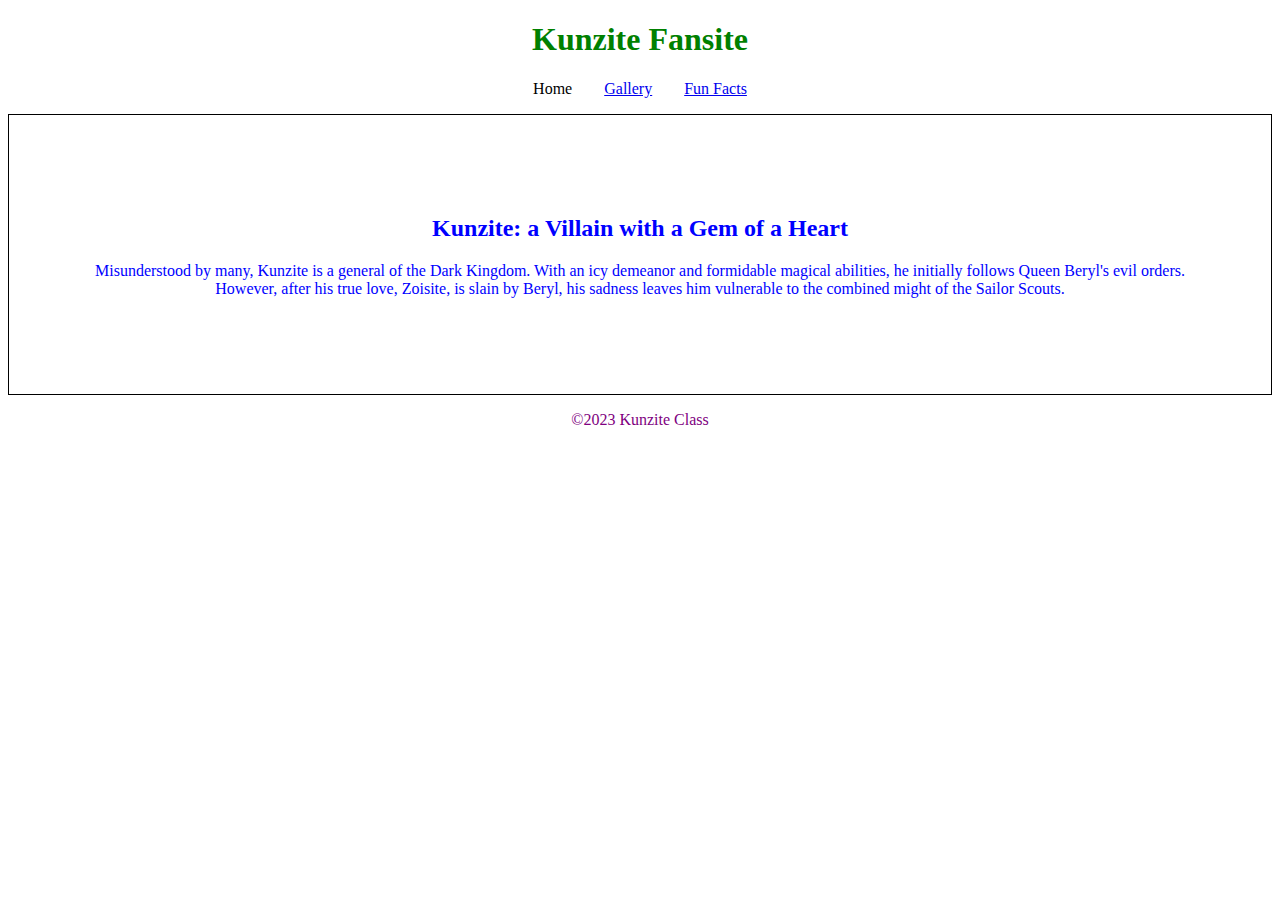
<file: index.html>
<!DOCTYPE html>
<html lang="en">
  <head>
    <meta charset="UTF-8" />
    <meta http-equiv="X-UA-Compatible" content="IE=edge" />
    <meta name="viewport" content="width=device-width, initial-scale=1.0" />
    <title>Kunzite Fansite</title>
    <link rel="stylesheet" href="./styles/style.css" />
  </head>

  <body>
    <header>
      <h1>Kunzite Fansite</h1>
      <nav>
        <ul id="navlinks">
          <li>Home</li>
          <li><a href="pages/gallery.html">Gallery</a></li>
          <li><a href="pages/facts.html">Fun Facts</a></li>
        </ul>
      </nav>
    </header>
    <main>
      <section class="short-summary">
        <h2>Kunzite: a Villain with a Gem of a Heart</h2>
        <p>
          Misunderstood by many, Kunzite is a general of the Dark Kingdom. With
          an icy demeanor and formidable magical abilities, he initially follows
          Queen Beryl's evil orders. However, after his true love, Zoisite, is
          slain by Beryl, his sadness leaves him vulnerable to the combined
          might of the Sailor Scouts.
        </p>
      </section>
    </main>
    <footer>&copy;2023 Kunzite Class</footer>
  </body>
</html>
</file>
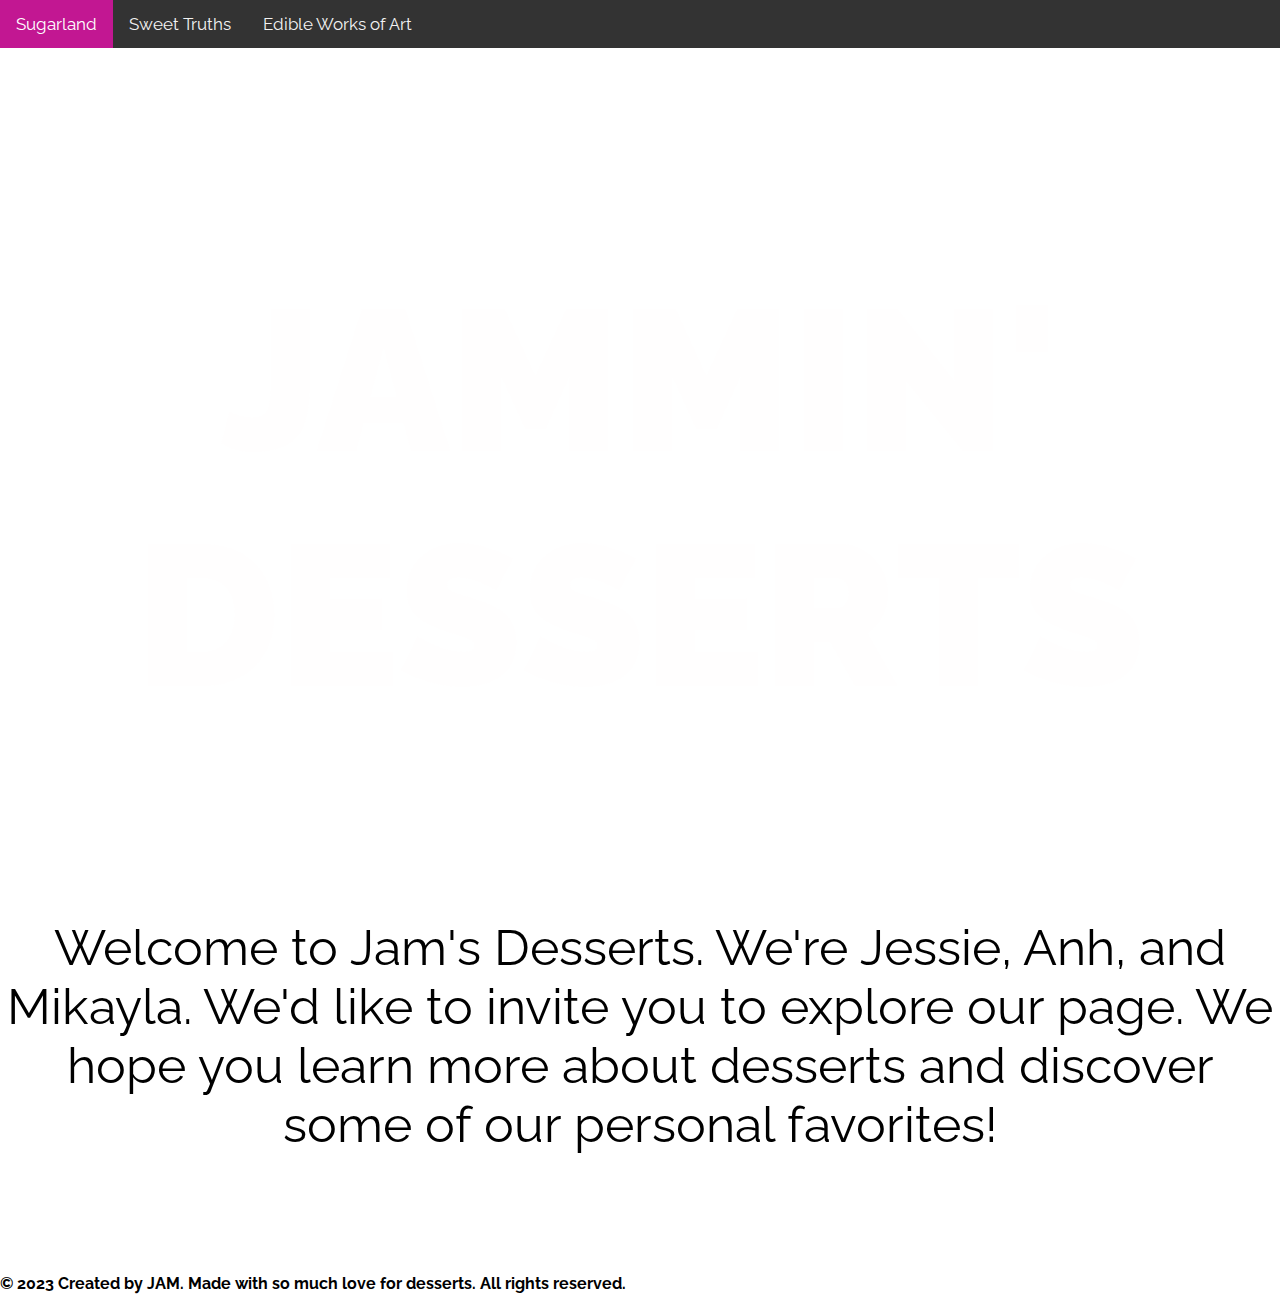
<file: pages/index.html>
<!DOCTYPE html>
<html lang="en">
<head>
  <meta charset="UTF-8">
  <meta http-equiv="X-UA-Compatible" content="IE=edge">
  <meta name="viewport" content="width=device-width, initial-scale=1.0">
  <link rel="icon" href="https://img.freepik.com/free-vector/cupcake-with-pink-cream-top_1308-97089.jpg">
  <link href="./style/style.css" rel="common stylesheet">
  <link href="./style/index.css" rel="index stylesheet">
  <title>Jammin' Desserts</title>
  <link href="https://fonts.googleapis.com/css?family=Raleway:900" rel="stylesheet">
</head>

<body>
  <header>
    <div>
      <nav class="topnav">
        <a class="active" href="/pages/index.html">Sugarland</a>
        <a href="facts.html">Sweet Truths</a>
        <a href="gallery.html">Edible Works of Art</a>
      </nav>
    </div>
  </header> 

  <main>
    <section>
      <div class="text-container">
        <h1>Jammin' Desserts</h1> 
      </div>
    </section>
  
    <div>
      <p class="center">
        Welcome to Jam's Desserts.
        We're Jessie, Anh, and Mikayla. We'd like to invite you to explore our page. We hope you learn more about 
        desserts and discover some of our personal favorites! 
      </p>
    </div>
  </main>

  <footer>
    <section class="footer_text">
        <h4>&copy; 2023 Created by JAM. Made with so much love for desserts. All rights reserved.</h4>
    </section>
  </footer>
</body>


</html>
</file>
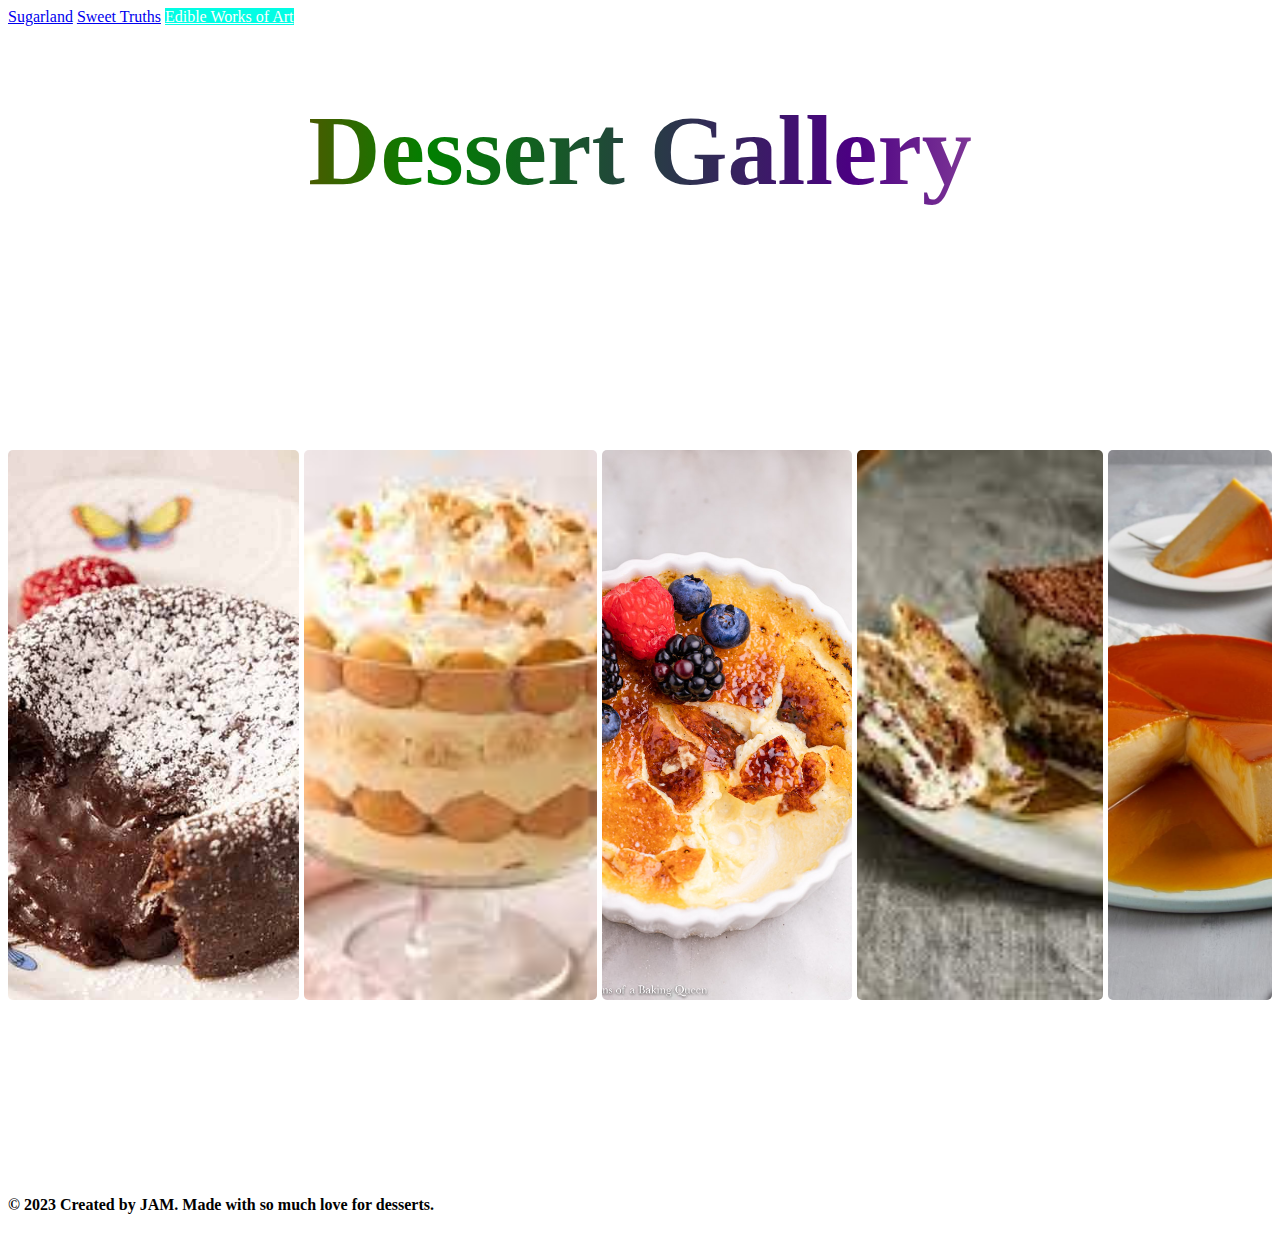
<file: pages/gallery.html>
<!DOCTYPE html>
<html lang="en">

<head>
  <title>Gallery</title>
  <meta charset="UTF-8">
  <meta http-equiv="X-UA-Compatible" content="IE=edge">
  <meta name="viewport" content="width=device-width, initial-scale=1.0">
  <link rel="common stylesheet" href="../stylesheets/style.css">
  <link rel="stylesheet" href="../stylesheets/gallery.css">
</head>

<body>
  <header>
    <nav class="topnav">
      <a href="../pages/index.html">Sugarland</a>
      <a href="../pages/facts.html">Sweet Truths</a>
      <a class="active" href="../pages/gallery.html">Edible Works of Art</a>
    </nav>
    <h1 class="heading-text">Dessert Gallery
    </h1>
  </header>

  <main> 
    <div class="container">
      <ul class="image-gallery">
        <li>
          <img src="../images/chocolate_lava_cake.jpeg" alt="chocolate lava cake">
          <div class="overlay"><span>Also known as molten chocolate cake, chocolate lava cake consists of a chocolate cake with a liquid center that slowly spills out when cut into. It can be enjoyed by itself or with fresh fruit. It's Anh's favorite dessert.</span></div>
        </li>
        <li>
          <img src="../images/banana_pudding.jpeg" alt="banana pudding">
          <div class="overlay"><span>Banana pudding consists of layers of sweet vanilla-flavored custard, vanilla wafers and/or ladyfingers and sliced fresh bananas placed in a dish and typically topped with whipped cream or meringue. It's Mikayla's favorite dessert.</span></div>
        </li>
        <li>
          <img id="middle-photo" src="../images/creme_brulee.jpeg" alt="creme brulee">
          <div id="middle-text" class="overlay"><span>Crème brûlée is a rich custard topped with caramelized sugar. The caramelized sugar tends to warm the top while leaving the center cool. It can be enjoyed with fresh fruit such as blueberries and strawberries. It's JAM's favorite dessert.</span></div>
        </li>
        <li>
          <img src="../images/tiramisu.jpeg" alt="tiramisu">
          <div class="overlay"><span>Tiramisu is Italian dessert made of ladyfingers dipped in coffee, layered with a whipped mixture of eggs, sugar, and mascarpone cheese, flavoured with cocoa. It's Jessie's favorite dessert. </span></div>
        </li>
        <li>
          <img src="../images/flan.jpeg" alt="flan">
          <div id="last-text" class="overlay"><span>Flan is a custard dessert with a layer of caramel sauce. It's traditionally eaten by itself, but other variations include being served with black coffee poured on top or mixed with other flavors such as pandan juice or coconut milk. It's Anh's favorite dessert again.</span></div>
        </li>
      </ul>
    </div>

  </main>

  <footer>
    <section class="footer_text">
      <h4>&copy; 2023 Created by JAM. Made with so much love for desserts.</h4>
    </section>
  </footer>
</body>
</html>
</file>
<file: styles/style.css>
header {
  text-align: center;
}

h1 {
  font-family: fantasy;
  color: green;
}

footer {
  text-align: center;
  color: purple;
  margin-top: 1em;
}

#navlinks {
  padding: 0;
}

#navlinks li {
  display: inline;
  margin: 14px;
}

.short-summary {
  border: 1px solid black;
  color: blue;
  padding: 5em;
  text-align: center;
}
</file>
<file: pages/style/style.css>
.topnav {
    background-color: #333;
    overflow: hidden;
}

/* Style the links inside the navigation bar */
.topnav a {
float: left;
color: #f2f2f2;
text-align: center;
padding: 14px 16px;
text-decoration: none;
font-size: 17px;
}

/* Change the color of links on hover */
.topnav a:hover {
background-color: #ddd;
color: black;
}

/* Add a color to the active/current link */
.topnav a.active {
background-color: #c21792;
color: white;
}

/* Right-aligned section inside the top navigation */
.topnav-right {
float: right;
}
</file>
<file: pages/style/index.css>
.topnav {
    background-color: #333;
    overflow: hidden;
}

/* Style the links inside the navigation bar */
.topnav a {
float: left;
color: #f2f2f2;
text-align: center;
padding: 14px 16px;
text-decoration: none;
font-size: 17px;
}

/* Change the color of links on hover */
.topnav a:hover {
background-color: #ddd;
color: black;
}

/* Add a color to the active/current link */
.topnav a.active {
background-color: #c21792;
color: white;
}

/* Right-aligned section inside the top navigation */
.topnav-right {
float: right;
}


body {
    margin: 0;
    padding: 0;
    font-family: 'Raleway', sans-serif;
    background-color: #ffffff;
    }


h1 {
    height: 100vh;
    width: 100vw;
    display: flex;
    justify-content: center;
    align-items: center;
    margin: 0;
    font-size: 200px;
    color: rgba(217, 199, 199, 0.01);
    background-image: url(https://hips.hearstapps.com/hmg-prod/images/rainbow-foods-1520617116.jpg);
    background-repeat: repeat;
    background-clip:text;
    animation: animate 15s ease-in-out infinite;
    text-align: center;
    text-transform: uppercase;
    font-weight: 900;
    }

@keyframes animate {
    0%, 100% {
        background-position: left top;
    }
    25%{
        background-position: right bottom;
    }
    50% {
        background-position: left bottom;
    }
    75% {
        background-position: right top;
    }   
    }


p {
        text-align: center; 
        /* text-decoration: wavy; */
        font-size: 50px;
        justify-content: center;
        align-items: center;
        font-weight: normal; 
}

.center {
    margin-top: -100px;
    padding: 70px 0;
}
</file>
<file: stylesheets/style.css>

</file>
<file: stylesheets/gallery.css>
.image-gallery {
    display: flex;
    gap: 5px;
    flex-direction: row;
    list-style-type: none;
    margin: 0;
    padding: 0;
    align-items: center;
    justify-content: center;
    height: 100vh;
}

.image-gallery > li {
    height: 550px;
    cursor: pointer;
    position: relative;
}

.image-gallery li img {
    object-fit: cover;
    width: 100%;
    height: 100%;
    vertical-align: center;
    border-radius: 5px;
}

.overlay {
    position: absolute;
    width: 100%;
    height: 100%;
    background: rgba(57, 57, 57, 0.502);
    top: 0;
    left: 0;
    transform: scale(0);
    transition: all 0.2s 0.1s ease-in-out;
    color: #02fde4;
    border-radius: 5px;
    /* center overlay text */
    display: flex;
    align-items: center;
    justify-content: center;
    font-weight: bold;
    text-align: center;
    font-size: 1.5rem;
}

  /* hover */
.image-gallery li:hover .overlay {
    transform: scale(1);
}

.topnav a.active {
    background-color: #02fde4;
    color: white;
}

.topnav a:hover {
    background-color: #ddd;
    color: black;
}

#middle-photo {
    width: 250px;
}

#last-text {
    width: 100%;
    height: 100%;
    font-size: 1.5rem;
}

#middle-text {
    width: 100%;
    height: 100%;
    font-size: 1.5rem;
}

.heading-text {
    text-align: center;
    font-size: 100px;
    font-weight: bold;
    background-image: linear-gradient(to left, pink, indigo, green, red);   
    -webkit-background-clip: text;
    color: transparent;
}
</file>
